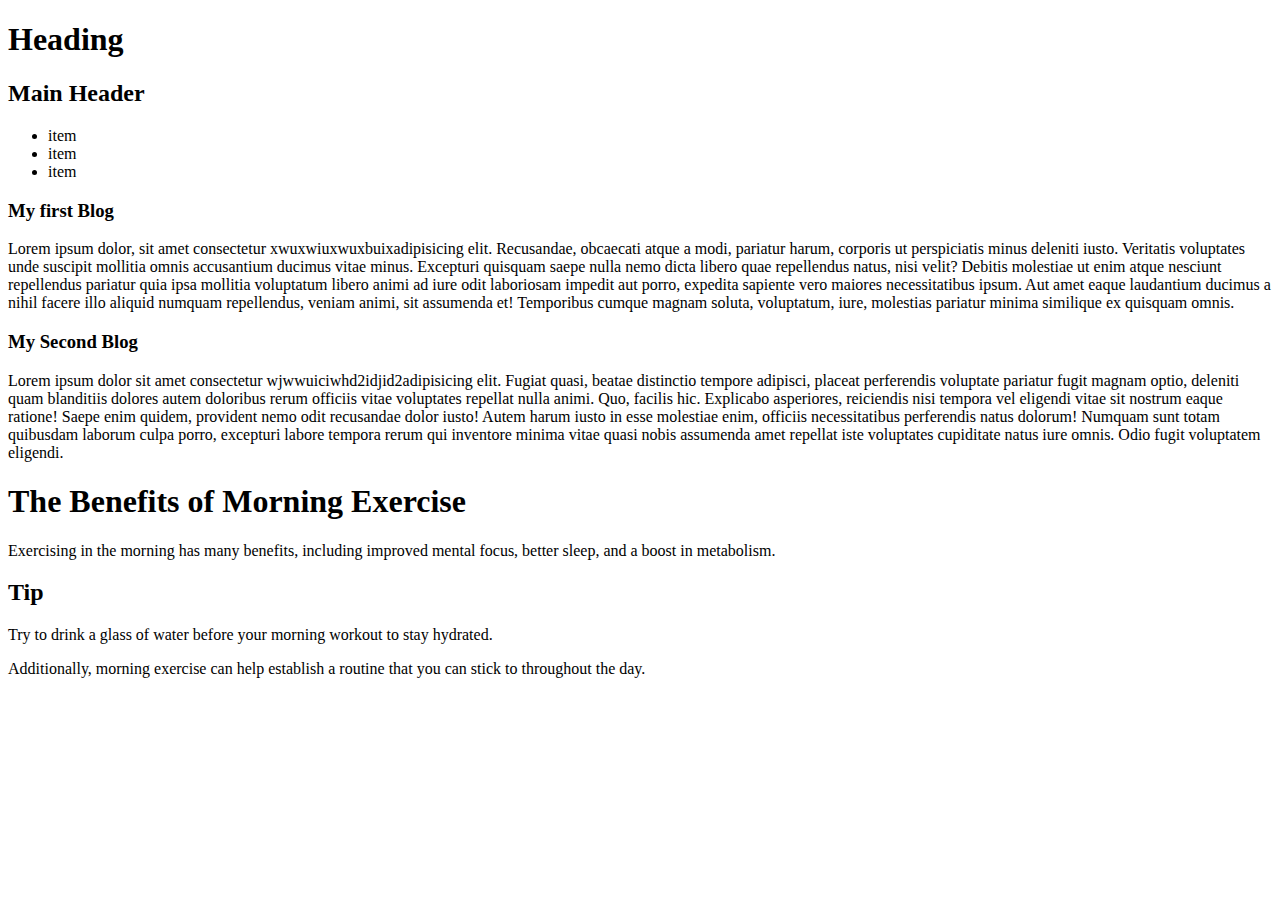
<file: CSS Tutorial/index.html>
<!DOCTYPE html>
<html lang="en">
<head>
    <meta charset="UTF-8">
    <meta name="viewport" content="width=device-width, initial-scale=1.0">

    <title>question</title>
</head>
<body>
    <h1>Heading</h1>
    <div class="sub">
        <h2 class="heading">Main Header</h2>
        <ul>
           <li>item</li>
           <li>item</li>
           <li>item</li>
        </ul>
    </div>
   
<div class="sub">
    <h3 class="heading">My first Blog</h3>
    <p>Lorem ipsum dolor, sit amet consectetur <span class="spann"> xwuxwiuxwuxbuix</span>adipisicing elit. Recusandae, obcaecati atque a modi, pariatur harum, corporis ut perspiciatis minus deleniti iusto. Veritatis voluptates unde suscipit mollitia omnis accusantium ducimus vitae minus. Excepturi quisquam saepe nulla nemo dicta libero quae repellendus natus, nisi velit? Debitis molestiae ut enim atque nesciunt repellendus pariatur quia ipsa mollitia voluptatum libero animi ad iure odit laboriosam impedit aut porro, expedita sapiente vero maiores necessitatibus ipsum. Aut amet eaque laudantium ducimus a nihil facere illo aliquid numquam repellendus, veniam animi, sit assumenda et! Temporibus cumque magnam soluta, voluptatum, iure, molestias pariatur minima similique ex quisquam omnis.</p>
    <h3 class="heading">My Second Blog</h3>
    <p>Lorem ipsum dolor sit amet consectetur <span class="spann">wjwwuiciwhd2idjid2</span>adipisicing elit. Fugiat quasi, beatae distinctio tempore adipisci, placeat perferendis voluptate pariatur fugit magnam optio, deleniti quam blanditiis dolores autem doloribus rerum officiis vitae voluptates repellat nulla animi. Quo, facilis hic. Explicabo asperiores, reiciendis nisi tempora vel eligendi vitae sit nostrum eaque ratione! Saepe enim quidem, provident nemo odit recusandae dolor iusto! Autem harum iusto in esse molestiae enim, officiis necessitatibus perferendis natus dolorum! Numquam sunt totam quibusdam laborum culpa porro, excepturi labore tempora rerum qui inventore minima vitae quasi nobis assumenda amet repellat iste voluptates cupiditate natus iure omnis. Odio fugit voluptatem eligendi.</p>
</body>
</div>
<article>
    <h1>The Benefits of Morning Exercise</h1>
    <p>Exercising in the morning has many benefits, including improved mental focus, better sleep, and a boost in metabolism.</p>
    
    <aside>
        <h2>Tip</h2>
        <p>Try to drink a glass of water before your morning workout to stay hydrated.</p>
    </aside>

    <p>Additionally, morning exercise can help establish a routine that you can stick to throughout the day.</p>
</article>

    
</html>
</file>
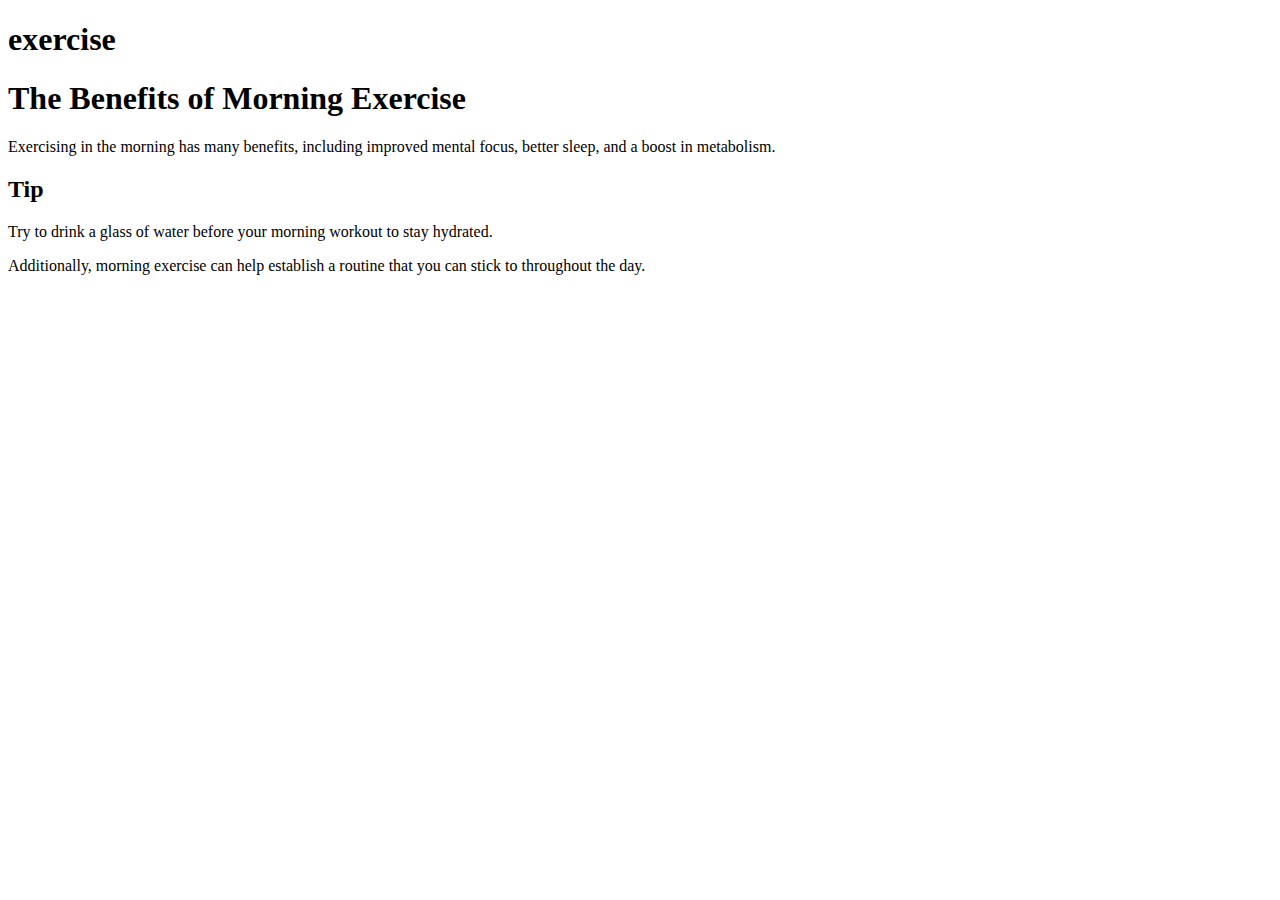
<file: CSS Tutorial/aside.html>
<!DOCTYPE html>
<html lang="en">
<head>
    <meta charset="UTF-8">
    <meta name="viewport" content="width=device-width, initial-scale=1.0">
    <title>Document</title>
</head>
<body>
    <header><h1>exercise</h1></header>
    <main>
        <section>
            <article>
                <h1>The Benefits of Morning Exercise</h1>
                <p>Exercising in the morning has many benefits, including improved mental focus, better sleep, and a boost in metabolism.</p>
                
                <aside>
                    <h2>Tip</h2>
                    <p>Try to drink a glass of water before your morning workout to stay hydrated.</p>
                </aside>
            
                <p>Additionally, morning exercise can help establish a routine that you can stick to throughout the day.</p>
            </article>
        </section>

    </main>
    
    
</body>
</html>
</file>
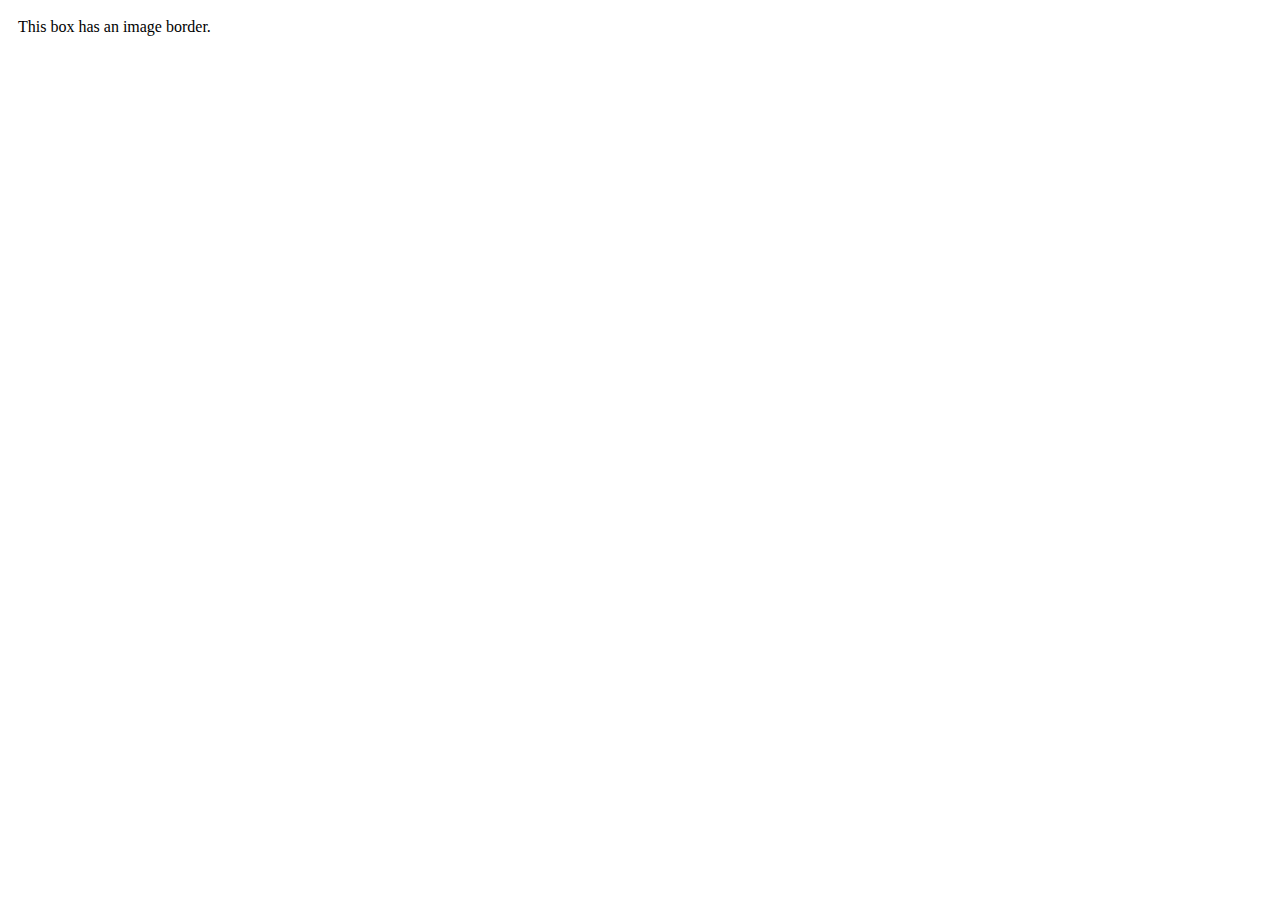
<file: CSS Tutorial/border.html>
<!DOCTYPE html>
<html lang="en">
<head>
    <meta charset="UTF-8">
    <meta name="viewport" content="width=device-width, initial-scale=1.0">
    <title>Border Image Example</title>
    <style>
        .bordered-box {
            width: 300px;
            height: 200px;
            border: 10px solid transparent; /* Initial border to define the width */
            border-image-source: url('https://th.bing.com/th/id/OIP.tLotgCDtzgTdwJcTiXWRCwHaEK?rs=1&pid=ImgDetMain'); /* Image source */
            border-image-slice: 30; /* Defines the slicing of the image */
            border-image-width: 10px; /* Width of the border */
            border-image-outset: 0; /* Offset the border image */
            border-image-repeat: stretch; /* How the image is repeated */
        }
    </style>
</head>
<body>
    <div class="bordered-box">
        This box has an image border.
    </div>
</body>
</html>
</file>
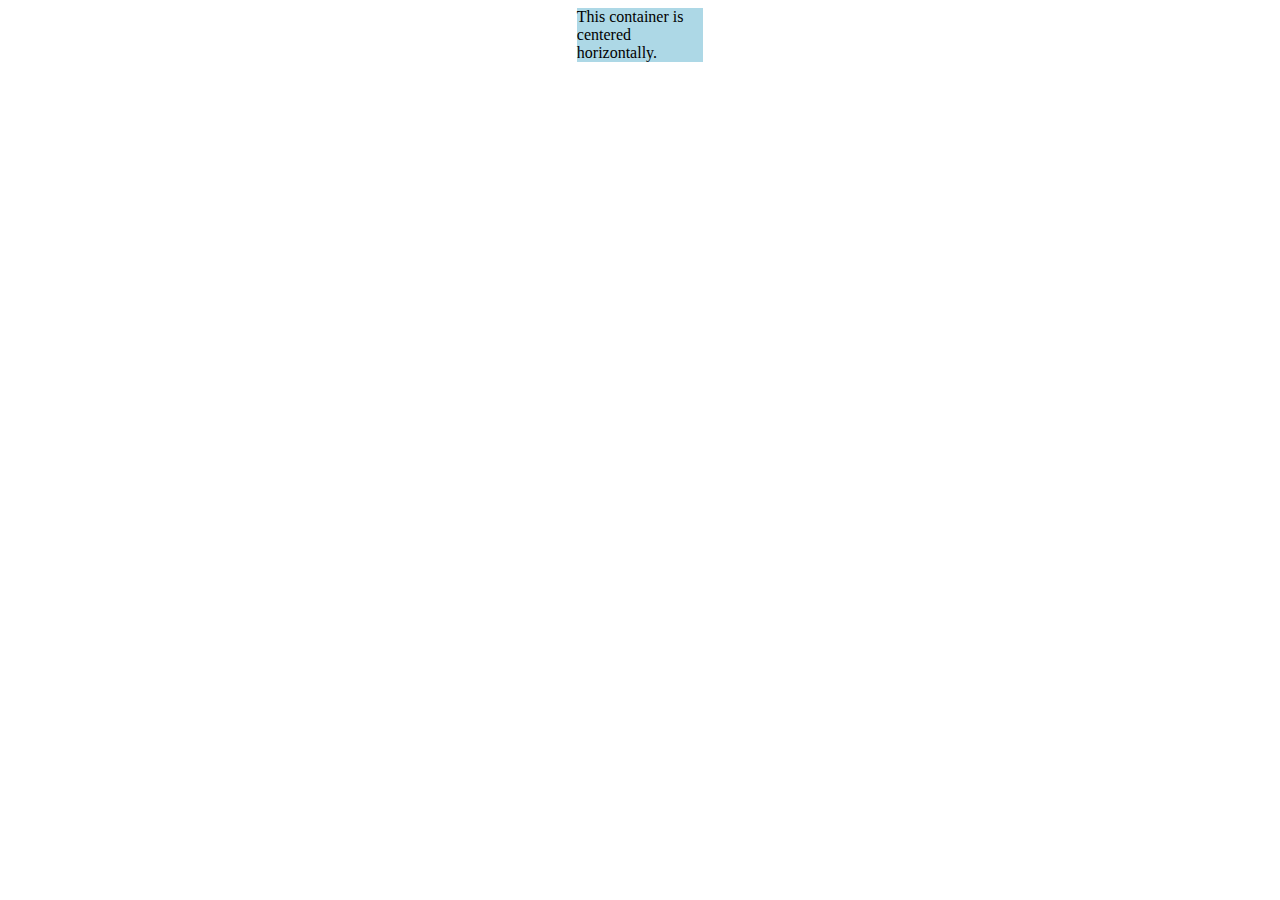
<file: CSS Tutorial/cecen.html>
<!DOCTYPE html>
<html lang="en">
<head>
    <meta charset="UTF-8">
    <meta name="viewport" content="width=device-width, initial-scale=1.0">
    <title>Margin Auto Example</title>
    <style>
        .container {
            width: 10%; /* Set a specific width */
            margin: 0 auto; /* Horizontally center the element */
            background-color: lightblue;
        }
    </style>
</head>
<body>
    <div class="container">
        This container is centered horizontally.
    </div>
</body>
</html>
</file>
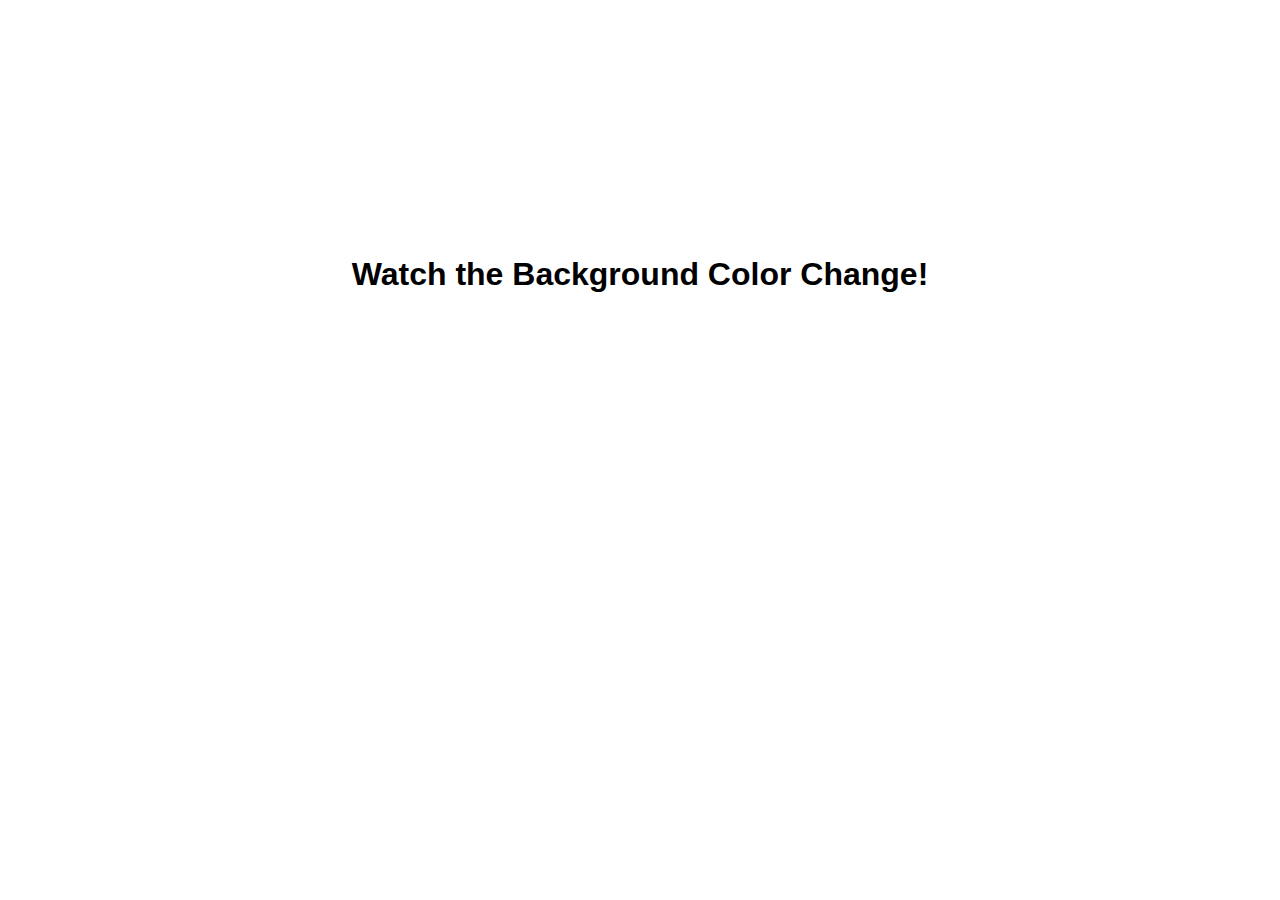
<file: CSS Tutorial/js.html>
<!DOCTYPE html>
<html>
<head>
    <title>Auto Background Color Changer</title>
    <style>
        body {
            font-family: Arial, sans-serif;
            text-align: center;
            margin-top: 20%;
        }
    </style>
</head>
<body>
    <h1>Watch the Background Color Change!</h1>

    <script>
        function getRandomColor() {
            var letters = '0123456789ABCDEF';
            var color = '#';
            for (var i = 0; i < 6; i++) {
                color += letters[Math.floor(Math.random() * 16)];
            }
            return color;
        }

        function changeBackgroundColor() {
            var newColor = getRandomColor();
            document.body.style.backgroundColor = newColor;
        }

        // Set interval to change background color every 5 seconds (5000 milliseconds)
        setInterval(changeBackgroundColor, 5000);
    </script>
</body>
</html>
</file>
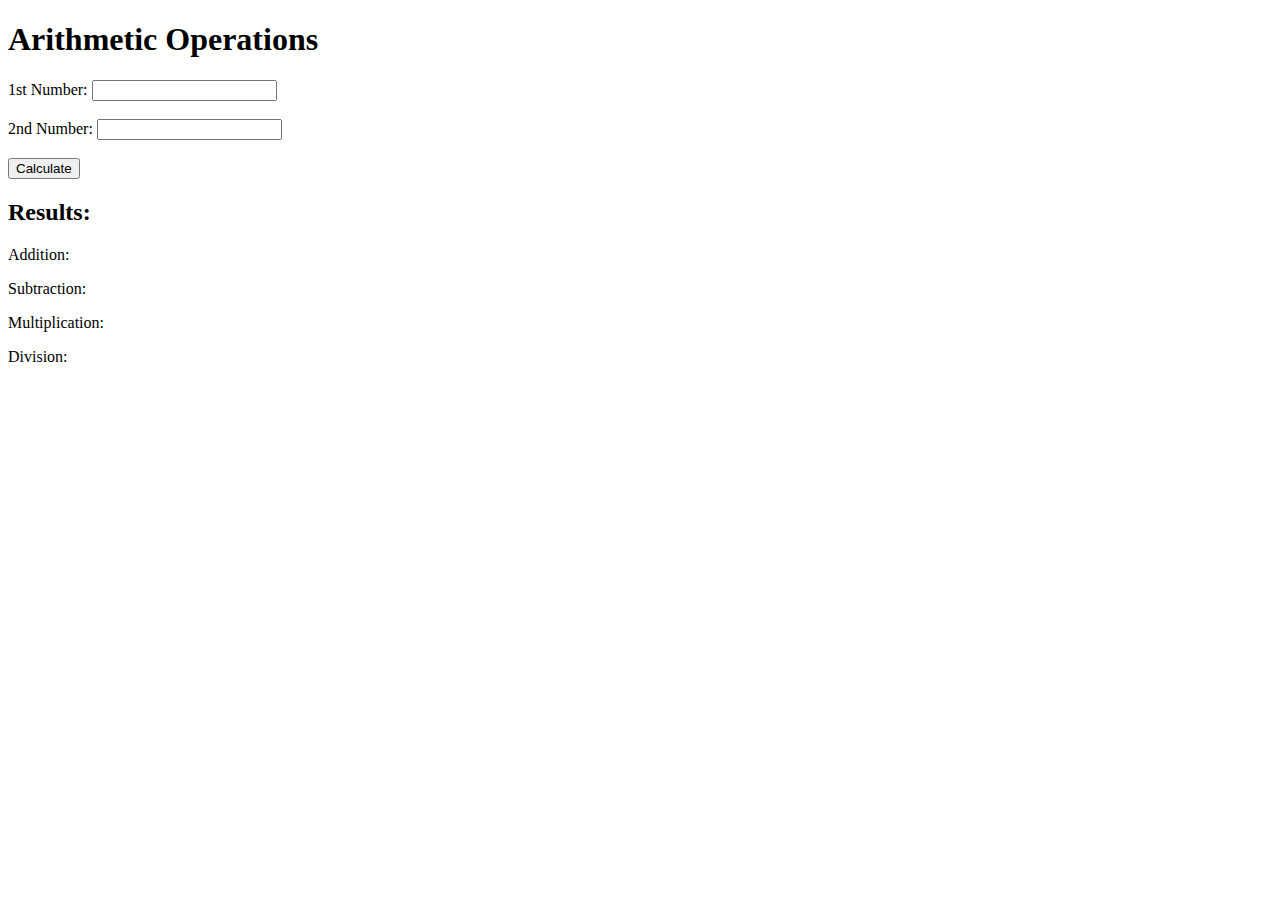
<file: CSS Tutorial/labell.html>
<!DOCTYPE html>
<html lang="en">
<head>
    <meta charset="UTF-8">
    <meta name="viewport" content="width=device-width, initial-scale=1.0">
    <title>Arithmetic Operations</title>
    <script>
        function calculate() {
            // Get the values from the input fields
            var num1 = parseFloat(document.getElementById('num1').value);
            var num2 = parseFloat(document.getElementById('num2').value);

            // Perform calculations
            var addition = num1 + num2;
            var subtraction = num1 - num2;
            var multiplication = num1 * num2;
            var division = (num2 !== 0) ? (num1 / num2) : 'Cannot divide by zero';

            // Display results
            document.getElementById('addition').textContent = 'Addition: ' + addition;
            document.getElementById('subtraction').textContent = 'Subtraction: ' + subtraction;
            document.getElementById('multiplication').textContent = 'Multiplication: ' + multiplication;
            document.getElementById('division').textContent = 'Division: ' + division;
        }
    </script>
</head>
<body>
    <h1>Arithmetic Operations</h1>
    <form id="calcForm">
        <label for="num1">1st Number:</label>
        <input type="number" id="num1" step="any" required>
        <br><br>
        <label for="num2">2nd Number:</label>
        <input type="number" id="num2" step="any" required>
        <br><br>
        <button type="button" onclick="calculate()">Calculate</button>
    </form>
    <h2>Results:</h2>
    <p id="addition">Addition: </p>
    <p id="subtraction">Subtraction: </p>
    <p id="multiplication">Multiplication: </p>
    <p id="division">Division: </p>
</body>
</html>
</file>
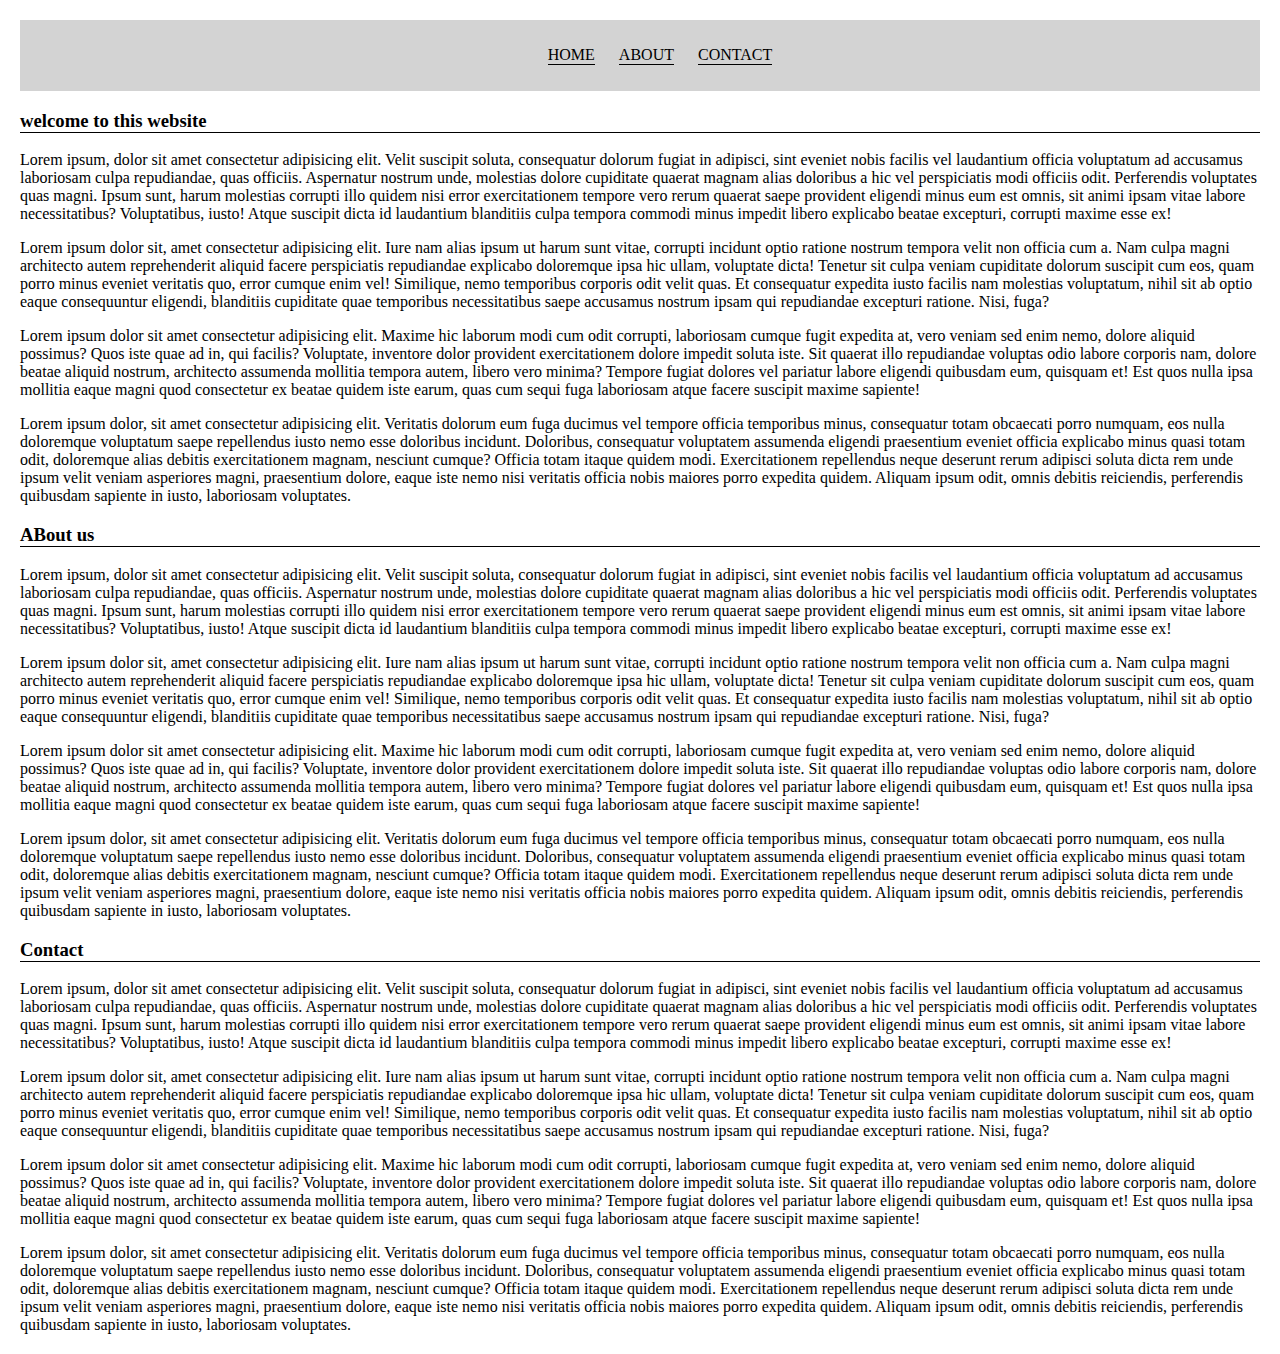
<file: CSS Tutorial/nav.html>
<!DOCTYPE html>
<html lang="en">
<head>
    <meta charset="UTF-8">
    <meta name="viewport" content="width=device-width, initial-scale=1.0">
    <title>Document</title>
    <link rel="stylesheet" href="style2.css">
</head>
<body>
    <header>
        <ul>
            <li><a href="#home">HOME</a></li>
            <li><a href="#about">ABOUT</a></li>
            <li><a href="#contact">CONTACT</a></li>
        </ul>
        </header>
        <main>
            <section id="home">
                <h3>welcome to this website</h3>
                <p>Lorem ipsum, dolor sit amet consectetur adipisicing elit. Velit suscipit soluta, consequatur dolorum fugiat in adipisci, sint eveniet nobis facilis vel laudantium officia voluptatum ad accusamus laboriosam culpa repudiandae, quas officiis. Aspernatur nostrum unde, molestias dolore cupiditate quaerat magnam alias doloribus a hic vel perspiciatis modi officiis odit. Perferendis voluptates quas magni. Ipsum sunt, harum molestias corrupti illo quidem nisi error exercitationem tempore vero rerum quaerat saepe provident eligendi minus eum est omnis, sit animi ipsam vitae labore necessitatibus? Voluptatibus, iusto! Atque suscipit dicta id laudantium blanditiis culpa tempora commodi minus impedit libero explicabo beatae excepturi, corrupti maxime esse ex!</p>
                <p>Lorem ipsum dolor sit, amet consectetur adipisicing elit. Iure nam alias ipsum ut harum sunt vitae, corrupti incidunt optio ratione nostrum tempora velit non officia cum a. Nam culpa magni architecto autem reprehenderit aliquid facere perspiciatis repudiandae explicabo doloremque ipsa hic ullam, voluptate dicta! Tenetur sit culpa veniam cupiditate dolorum suscipit cum eos, quam porro minus eveniet veritatis quo, error cumque enim vel! Similique, nemo temporibus corporis odit velit quas. Et consequatur expedita iusto facilis nam molestias voluptatum, nihil sit ab optio eaque consequuntur eligendi, blanditiis cupiditate quae temporibus necessitatibus saepe accusamus nostrum ipsam qui repudiandae excepturi ratione. Nisi, fuga?</p>
                <p>Lorem ipsum dolor sit amet consectetur adipisicing elit. Maxime hic laborum modi cum odit corrupti, laboriosam cumque fugit expedita at, vero veniam sed enim nemo, dolore aliquid possimus? Quos iste quae ad in, qui facilis? Voluptate, inventore dolor provident exercitationem dolore impedit soluta iste. Sit quaerat illo repudiandae voluptas odio labore corporis nam, dolore beatae aliquid nostrum, architecto assumenda mollitia tempora autem, libero vero minima? Tempore fugiat dolores vel pariatur labore eligendi quibusdam eum, quisquam et! Est quos nulla ipsa mollitia eaque magni quod consectetur ex beatae quidem iste earum, quas cum sequi fuga laboriosam atque facere suscipit maxime sapiente!</p>
                <p>Lorem ipsum dolor, sit amet consectetur adipisicing elit. Veritatis dolorum eum fuga ducimus vel tempore officia temporibus minus, consequatur totam obcaecati porro numquam, eos nulla doloremque voluptatum saepe repellendus iusto nemo esse doloribus incidunt. Doloribus, consequatur voluptatem assumenda eligendi praesentium eveniet officia explicabo minus quasi totam odit, doloremque alias debitis exercitationem magnam, nesciunt cumque? Officia totam itaque quidem modi. Exercitationem repellendus neque deserunt rerum adipisci soluta dicta rem unde ipsum velit veniam asperiores magni, praesentium dolore, eaque iste nemo nisi veritatis officia nobis maiores porro expedita quidem. Aliquam ipsum odit, omnis debitis reiciendis, perferendis quibusdam sapiente in iusto, laboriosam voluptates.</p>
            
            </section>
            <section id="about">
                <h3>ABout us</h3>
                <p>Lorem ipsum, dolor sit amet consectetur adipisicing elit. Velit suscipit soluta, consequatur dolorum fugiat in adipisci, sint eveniet nobis facilis vel laudantium officia voluptatum ad accusamus laboriosam culpa repudiandae, quas officiis. Aspernatur nostrum unde, molestias dolore cupiditate quaerat magnam alias doloribus a hic vel perspiciatis modi officiis odit. Perferendis voluptates quas magni. Ipsum sunt, harum molestias corrupti illo quidem nisi error exercitationem tempore vero rerum quaerat saepe provident eligendi minus eum est omnis, sit animi ipsam vitae labore necessitatibus? Voluptatibus, iusto! Atque suscipit dicta id laudantium blanditiis culpa tempora commodi minus impedit libero explicabo beatae excepturi, corrupti maxime esse ex!</p>
                <p>Lorem ipsum dolor sit, amet consectetur adipisicing elit. Iure nam alias ipsum ut harum sunt vitae, corrupti incidunt optio ratione nostrum tempora velit non officia cum a. Nam culpa magni architecto autem reprehenderit aliquid facere perspiciatis repudiandae explicabo doloremque ipsa hic ullam, voluptate dicta! Tenetur sit culpa veniam cupiditate dolorum suscipit cum eos, quam porro minus eveniet veritatis quo, error cumque enim vel! Similique, nemo temporibus corporis odit velit quas. Et consequatur expedita iusto facilis nam molestias voluptatum, nihil sit ab optio eaque consequuntur eligendi, blanditiis cupiditate quae temporibus necessitatibus saepe accusamus nostrum ipsam qui repudiandae excepturi ratione. Nisi, fuga?</p>
                <p>Lorem ipsum dolor sit amet consectetur adipisicing elit. Maxime hic laborum modi cum odit corrupti, laboriosam cumque fugit expedita at, vero veniam sed enim nemo, dolore aliquid possimus? Quos iste quae ad in, qui facilis? Voluptate, inventore dolor provident exercitationem dolore impedit soluta iste. Sit quaerat illo repudiandae voluptas odio labore corporis nam, dolore beatae aliquid nostrum, architecto assumenda mollitia tempora autem, libero vero minima? Tempore fugiat dolores vel pariatur labore eligendi quibusdam eum, quisquam et! Est quos nulla ipsa mollitia eaque magni quod consectetur ex beatae quidem iste earum, quas cum sequi fuga laboriosam atque facere suscipit maxime sapiente!</p>
                <p>Lorem ipsum dolor, sit amet consectetur adipisicing elit. Veritatis dolorum eum fuga ducimus vel tempore officia temporibus minus, consequatur totam obcaecati porro numquam, eos nulla doloremque voluptatum saepe repellendus iusto nemo esse doloribus incidunt. Doloribus, consequatur voluptatem assumenda eligendi praesentium eveniet officia explicabo minus quasi totam odit, doloremque alias debitis exercitationem magnam, nesciunt cumque? Officia totam itaque quidem modi. Exercitationem repellendus neque deserunt rerum adipisci soluta dicta rem unde ipsum velit veniam asperiores magni, praesentium dolore, eaque iste nemo nisi veritatis officia nobis maiores porro expedita quidem. Aliquam ipsum odit, omnis debitis reiciendis, perferendis quibusdam sapiente in iusto, laboriosam voluptates.</p>
            
            </section>
            <section id="contact">
                <h3>Contact</h3>
                <p>Lorem ipsum, dolor sit amet consectetur adipisicing elit. Velit suscipit soluta, consequatur dolorum fugiat in adipisci, sint eveniet nobis facilis vel laudantium officia voluptatum ad accusamus laboriosam culpa repudiandae, quas officiis. Aspernatur nostrum unde, molestias dolore cupiditate quaerat magnam alias doloribus a hic vel perspiciatis modi officiis odit. Perferendis voluptates quas magni. Ipsum sunt, harum molestias corrupti illo quidem nisi error exercitationem tempore vero rerum quaerat saepe provident eligendi minus eum est omnis, sit animi ipsam vitae labore necessitatibus? Voluptatibus, iusto! Atque suscipit dicta id laudantium blanditiis culpa tempora commodi minus impedit libero explicabo beatae excepturi, corrupti maxime esse ex!</p>
                <p>Lorem ipsum dolor sit, amet consectetur adipisicing elit. Iure nam alias ipsum ut harum sunt vitae, corrupti incidunt optio ratione nostrum tempora velit non officia cum a. Nam culpa magni architecto autem reprehenderit aliquid facere perspiciatis repudiandae explicabo doloremque ipsa hic ullam, voluptate dicta! Tenetur sit culpa veniam cupiditate dolorum suscipit cum eos, quam porro minus eveniet veritatis quo, error cumque enim vel! Similique, nemo temporibus corporis odit velit quas. Et consequatur expedita iusto facilis nam molestias voluptatum, nihil sit ab optio eaque consequuntur eligendi, blanditiis cupiditate quae temporibus necessitatibus saepe accusamus nostrum ipsam qui repudiandae excepturi ratione. Nisi, fuga?</p>
                <p>Lorem ipsum dolor sit amet consectetur adipisicing elit. Maxime hic laborum modi cum odit corrupti, laboriosam cumque fugit expedita at, vero veniam sed enim nemo, dolore aliquid possimus? Quos iste quae ad in, qui facilis? Voluptate, inventore dolor provident exercitationem dolore impedit soluta iste. Sit quaerat illo repudiandae voluptas odio labore corporis nam, dolore beatae aliquid nostrum, architecto assumenda mollitia tempora autem, libero vero minima? Tempore fugiat dolores vel pariatur labore eligendi quibusdam eum, quisquam et! Est quos nulla ipsa mollitia eaque magni quod consectetur ex beatae quidem iste earum, quas cum sequi fuga laboriosam atque facere suscipit maxime sapiente!</p>
                <p>Lorem ipsum dolor, sit amet consectetur adipisicing elit. Veritatis dolorum eum fuga ducimus vel tempore officia temporibus minus, consequatur totam obcaecati porro numquam, eos nulla doloremque voluptatum saepe repellendus iusto nemo esse doloribus incidunt. Doloribus, consequatur voluptatem assumenda eligendi praesentium eveniet officia explicabo minus quasi totam odit, doloremque alias debitis exercitationem magnam, nesciunt cumque? Officia totam itaque quidem modi. Exercitationem repellendus neque deserunt rerum adipisci soluta dicta rem unde ipsum velit veniam asperiores magni, praesentium dolore, eaque iste nemo nisi veritatis officia nobis maiores porro expedita quidem. Aliquam ipsum odit, omnis debitis reiciendis, perferendis quibusdam sapiente in iusto, laboriosam voluptates.</p>

            </section>
        </main>
   
    
</body>
</html>
</file>
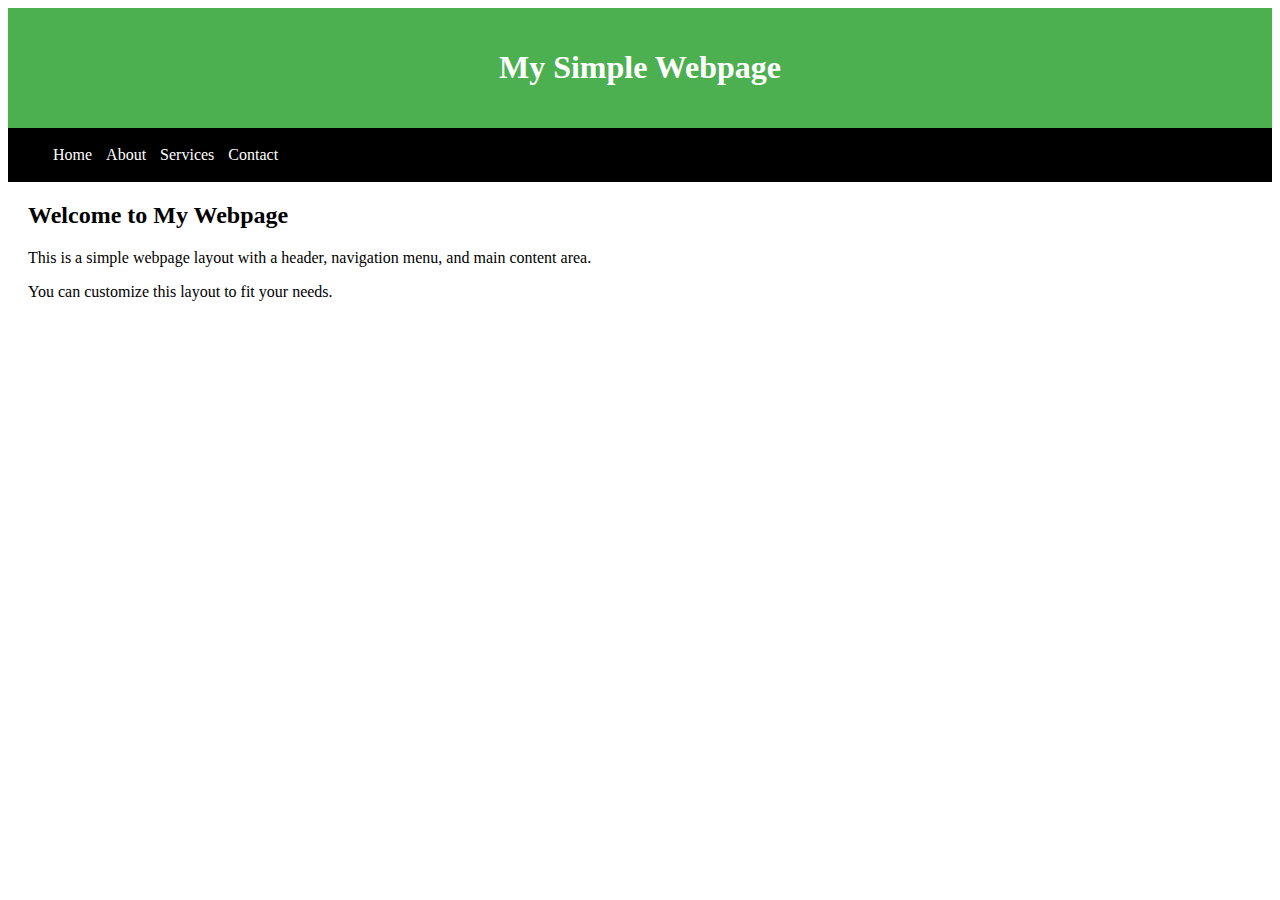
<file: CSS Tutorial/sample.html>
<!DOCTYPE html>
<html lang="en">
<head>
    <meta charset="UTF-8">
    <meta name="viewport" content="width=device-width, initial-scale=1.0">
    <title>Simple Webpage</title>
    <link rel="stylesheet" href="style5.css">
</head>
<body>
    <header>
        <h1>My Simple Webpage</h1>
    </header>

    <nav>
        <ul>
            <li><a href="#">Home</a></li>
            <li><a href="#">About</a></li>
            <li><a href="#">Services</a></li>
            <li><a href="#">Contact</a></li>
        </ul>
    </nav>

    <main>
        <h2>Welcome to My Webpage</h2>
        <p>This is a simple webpage layout with a header, navigation menu, and main content area.</p>
        <p>You can customize this layout to fit your needs.</p>
    </main>
</body>
</html>
</file>
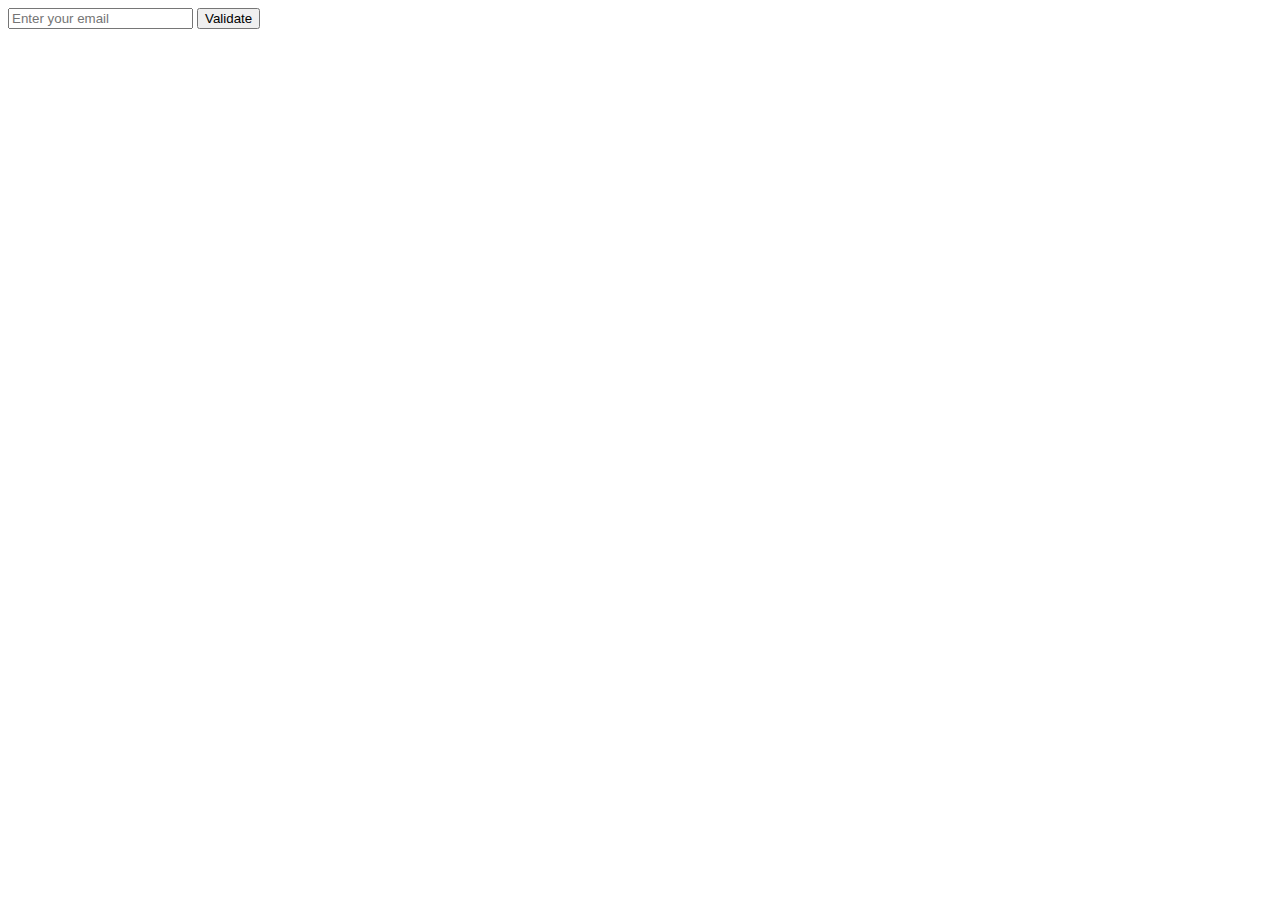
<file: CSS Tutorial/validate.html>
<!DOCTYPE html>
<html>
<head>
    <title>Email Validation</title>
</head>
<body>
    <form id="emailForm">
        <input type="email" id="email" placeholder="Enter your email" required>
        <input type="submit" value="Validate">
    </form>
    <p id="message"></p>

    <script>
        document.getElementById('emailForm').addEventListener('submit', function(event) {
            event.preventDefault();
            var email = document.getElementById('email').value;
            var message = document.getElementById('message');
            var pattern = /^[a-zA-Z0-9._%+-]+@[a-zA-Z0-9.-]+\.[a-zA-Z]{2,}$/;

            if (pattern.test(email)) {
                message.textContent = "Valid email!";
                message.style.color = "green";
            } else {
                message.textContent = "Invalid email.";
                message.style.color = "red";
            }
        });
    </script>
</body>
</html>
</file>
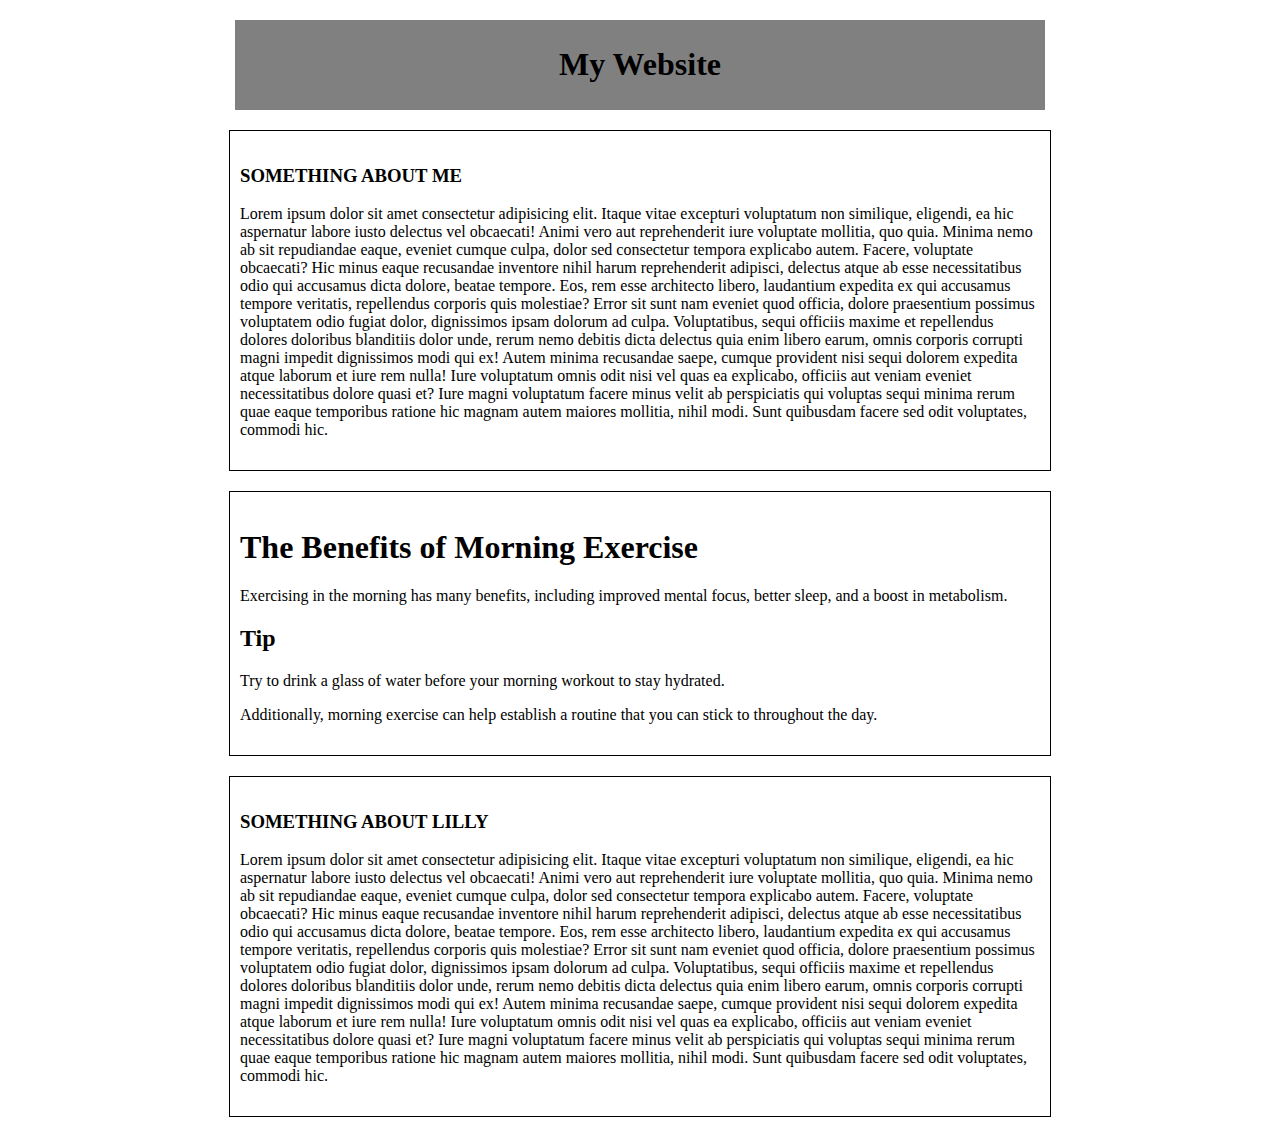
<file: CSS Tutorial/website.html>
<!DOCTYPE html>
<html lang="en">
<head>
    <meta charset="UTF-8">
    <meta name="viewport" content="width=device-width, initial-scale=1.0">
    <title>My Website</title>
    <link rel="stylesheet" href="style1.css">
</head>
<body>
    <header><h1>My Website</h1></header>
    
<main>
    <section>
        <article>
            <h3>SOMETHING ABOUT ME</h3>
            <p>Lorem ipsum dolor sit amet consectetur adipisicing elit. Itaque vitae excepturi voluptatum non similique, eligendi, ea hic aspernatur labore iusto delectus vel obcaecati! Animi vero aut reprehenderit iure voluptate mollitia, quo quia. Minima nemo ab sit repudiandae eaque, eveniet cumque culpa, dolor sed consectetur tempora explicabo autem. Facere, voluptate obcaecati? Hic minus eaque recusandae inventore nihil harum reprehenderit adipisci, delectus atque ab esse necessitatibus odio qui accusamus dicta dolore, beatae tempore. Eos, rem esse architecto libero, laudantium expedita ex qui accusamus tempore veritatis, repellendus corporis quis molestiae? Error sit sunt nam eveniet quod officia, dolore praesentium possimus voluptatem odio fugiat dolor, dignissimos ipsam dolorum ad culpa. Voluptatibus, sequi officiis maxime et repellendus dolores doloribus blanditiis dolor unde, rerum nemo debitis dicta delectus quia enim libero earum, omnis corporis corrupti magni impedit dignissimos modi qui ex! Autem minima recusandae saepe, cumque provident nisi sequi dolorem expedita atque laborum et iure rem nulla! Iure voluptatum omnis odit nisi vel quas ea explicabo, officiis aut veniam eveniet necessitatibus dolore quasi et? Iure magni voluptatum facere minus velit ab perspiciatis qui voluptas sequi minima rerum quae eaque temporibus ratione hic magnam autem maiores mollitia, nihil modi. Sunt quibusdam facere sed odit voluptates, commodi hic.</p>
            
        </article>
        <article>
            <h1>The Benefits of Morning Exercise</h1>
            <p>Exercising in the morning has many benefits, including improved mental focus, better sleep, and a boost in metabolism.</p>
            
            <aside>
                <h2>Tip</h2>
                <p>Try to drink a glass of water before your morning workout to stay hydrated.</p>
            </aside>
        
            <p>Additionally, morning exercise can help establish a routine that you can stick to throughout the day.</p>
        </article>
        

        <article>
            <h3>SOMETHING ABOUT LILLY</h3>
            <p>Lorem ipsum dolor sit amet consectetur adipisicing elit. Itaque vitae excepturi voluptatum non similique, eligendi, ea hic aspernatur labore iusto delectus vel obcaecati! Animi vero aut reprehenderit iure voluptate mollitia, quo quia. Minima nemo ab sit repudiandae eaque, eveniet cumque culpa, dolor sed consectetur tempora explicabo autem. Facere, voluptate obcaecati? Hic minus eaque recusandae inventore nihil harum reprehenderit adipisci, delectus atque ab esse necessitatibus odio qui accusamus dicta dolore, beatae tempore. Eos, rem esse architecto libero, laudantium expedita ex qui accusamus tempore veritatis, repellendus corporis quis molestiae? Error sit sunt nam eveniet quod officia, dolore praesentium possimus voluptatem odio fugiat dolor, dignissimos ipsam dolorum ad culpa. Voluptatibus, sequi officiis maxime et repellendus dolores doloribus blanditiis dolor unde, rerum nemo debitis dicta delectus quia enim libero earum, omnis corporis corrupti magni impedit dignissimos modi qui ex! Autem minima recusandae saepe, cumque provident nisi sequi dolorem expedita atque laborum et iure rem nulla! Iure voluptatum omnis odit nisi vel quas ea explicabo, officiis aut veniam eveniet necessitatibus dolore quasi et? Iure magni voluptatum facere minus velit ab perspiciatis qui voluptas sequi minima rerum quae eaque temporibus ratione hic magnam autem maiores mollitia, nihil modi. Sunt quibusdam facere sed odit voluptates, commodi hic.</p>
            
        </article>
    </section>
</main>
    
    
</body>
</html>
</file>
<file: CSS Tutorial/style2.css>
li{
    list-style-type: none;
    display: inline-block;
    border-bottom: 1px solid black;
    margin: 0 10px;
}
header{
    background-color: lightgray;
    padding: 10px;
    text-align: center;

a{
    color:black;
    text-decoration: none;
}
}
body{
    margin: 20px 20px;
}
h3{
    border-bottom: 1px solid black;
}
</file>
<file: CSS Tutorial/style5.css>
header{
    background-color: #4CAF50;
    color: white;
    padding: 20px;
    text-align: center;
}

ul{
    list-style-type: none;  
}

a{
    text-decoration: none;
    color: white;
}

nav{
    background-color: black;
    display:inline-block;
    width: 100%;
}

main{
    margin: 0 20px;
}

li{
    display: inline-block;
    padding: 2px 5px;
}
</file>
<file: CSS Tutorial/style1.css>
header{
    background-color: grey;
    padding: 5px 5px;
    text-align: center;
    width: 800px;
    margin: 20px auto;
}
article{
    border: 1px solid black;
    padding: 15px 10px;
    width:800px;
    margin: 20px auto;
}
</file>
